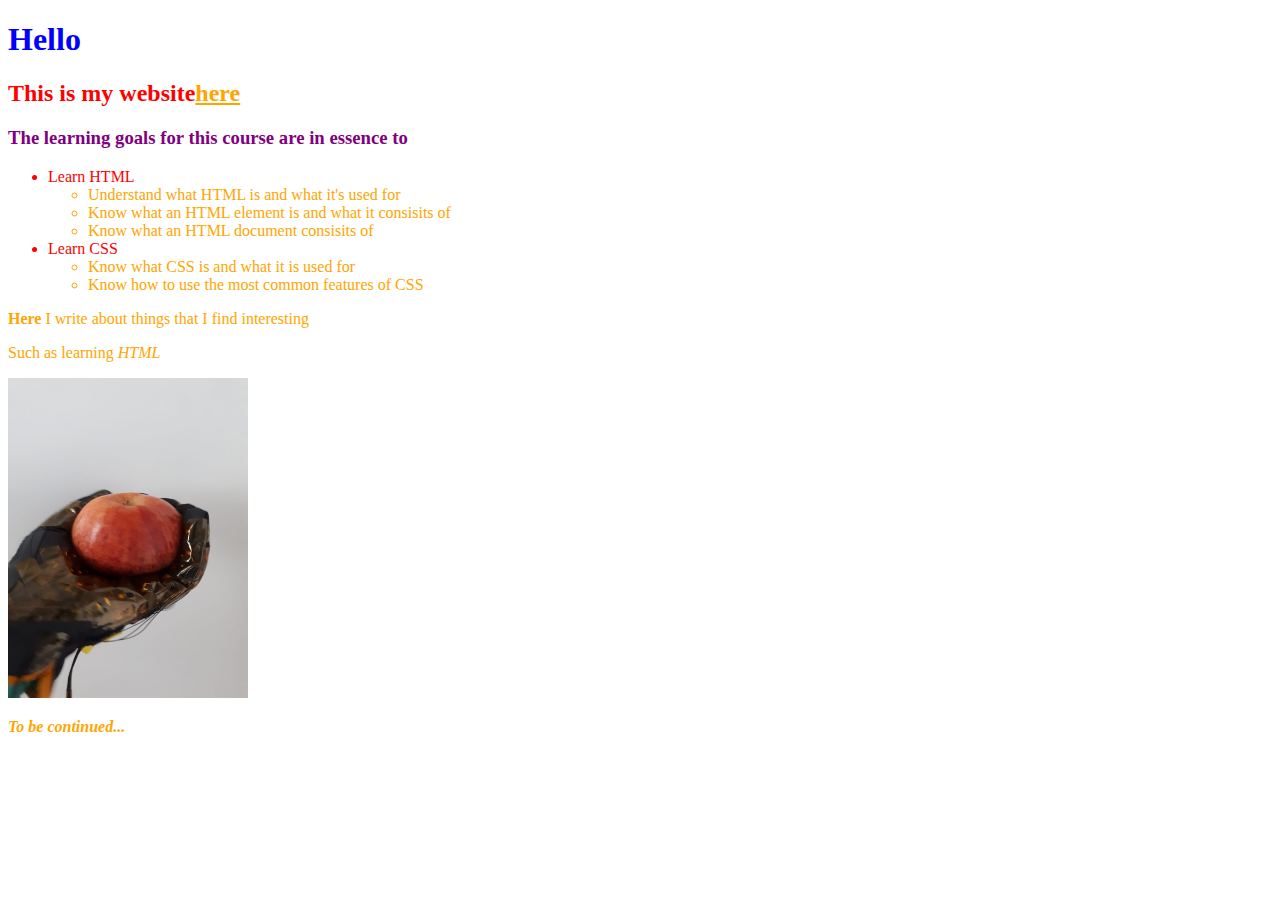
<file: index.html>
<!DOCTYPE html>
<html>
<head>
  <link rel="stylesheet" href="style.css">
</head>
<head>
  <meta charset="utf-8">
  <title>Lapio website</title>
</head>

<body>
  <!--Do the exercises here-->
<h1>Hello</h1>
<h2>This is my website<a href="index2.html">here</a></h2>
<h3>The learning goals for this course are in essence to</h3>
<ul>
  <li id="red-part">Learn HTML</li>
  <ul>
    <li>Understand what HTML is and what it's used for</li>
    <li>Know what an HTML element is and what it consisits of</li>
    <li>Know what an HTML document consisits of </li>
  </ul>
  <li id="red-part">Learn CSS</li>
  <ul>
    <li>Know what CSS is and what it is used for</li>
    <li>Know how to use the most common features of CSS</li>
  </ul>
</ul>
<p><strong>Here</strong> I write about things that I find interesting</p>
<p>Such as learning<i> HTML</i></p>
<img src="assets/IMG_0520.JPG" alt="apple" height="320" width="240"/>
<!--an apple hold by a robotic hand-->
<p><i><strong>To be continued...</strong></i></p>
</body>

</html>
</file>
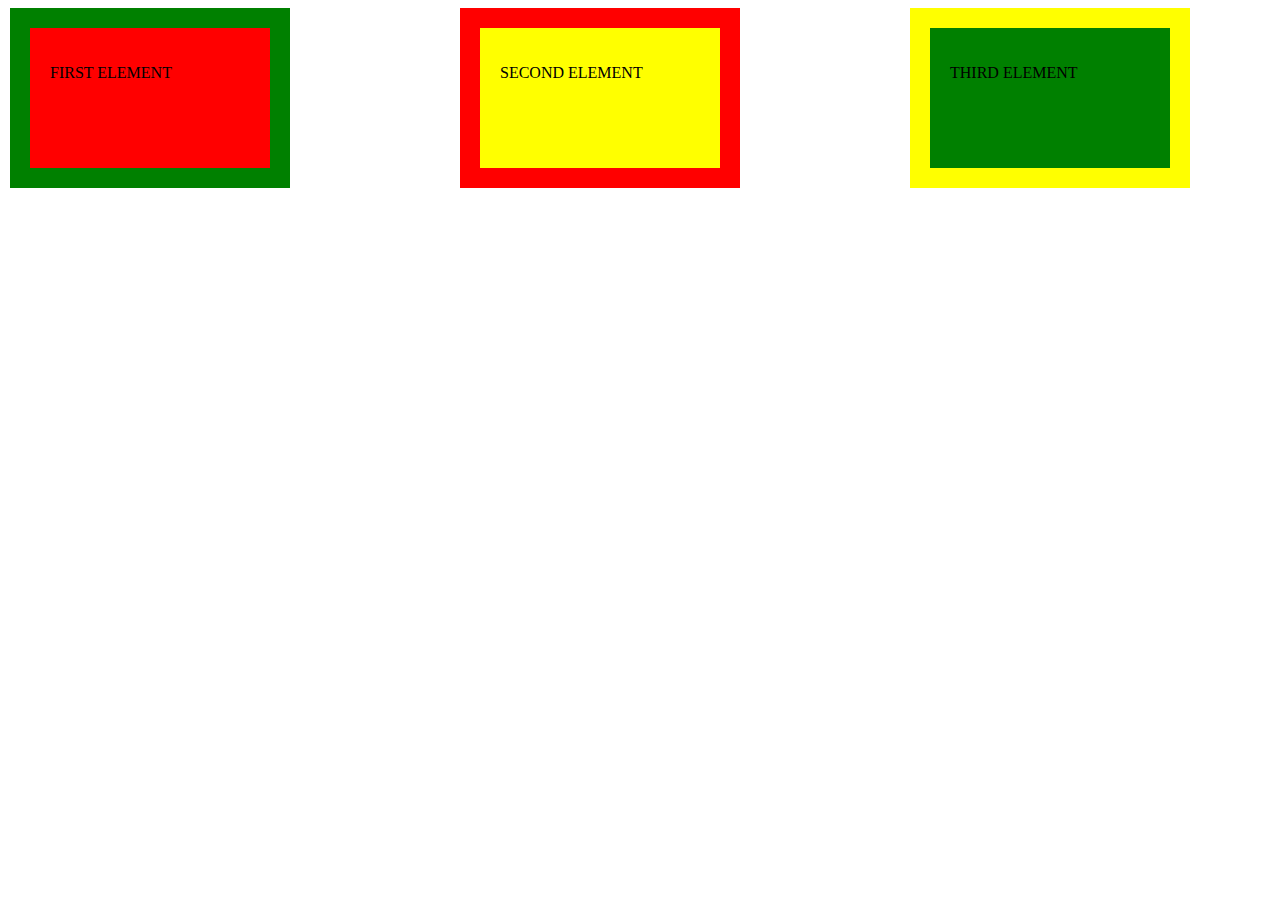
<file: positions.html>
<!DOCTYPE html>
<html>
<head>
  <link rel="stylesheet" href="style2.css">
</head>
<head>
  <meta charset="utf-8">
  <title>position website</title>
</head>
 <div class="first-box-container">
    <p>First element</p>
  </div>
  <div class="second-box-container">
    <p>Second element</p>
  </div>
  <div class="third-box-container">
    <p>Third element</p>
  </div>
</file>
<file: style.css>
h1 { color: blue; }
h2 { color: red; }
h3 { color: purple; }
* {
    color: orange;
  }
  #red-part {
    color: red;
  }
</file>
<file: style2.css>
.first-box-container {
    width: 200px;
    height: 100px;
    left: 10px;
    position: absolute;
    background-color: red;
    padding: 20px;
    text-transform: uppercase; 
    border-style:solid;
    border-width : 20px;
    border-color: green;
  }
  
  .second-box-container {
    width: 200px;
    height: 100px;
    left: 460px;
    position: absolute;
    background-color: yellow;
    padding: 20px;
    text-transform: uppercase; 
    border-style:solid;
    border-width : 20px;
    border-color: red;
  }
  
  .third-box-container {
    width: 200px;
    height: 100px;
    left: 910px;
    position: absolute;
    background-color: green;
    padding: 20px;
    text-transform: uppercase; 
    border-style:solid;
    border-width : 20px;
    border-color: yellow;
  }
</file>
